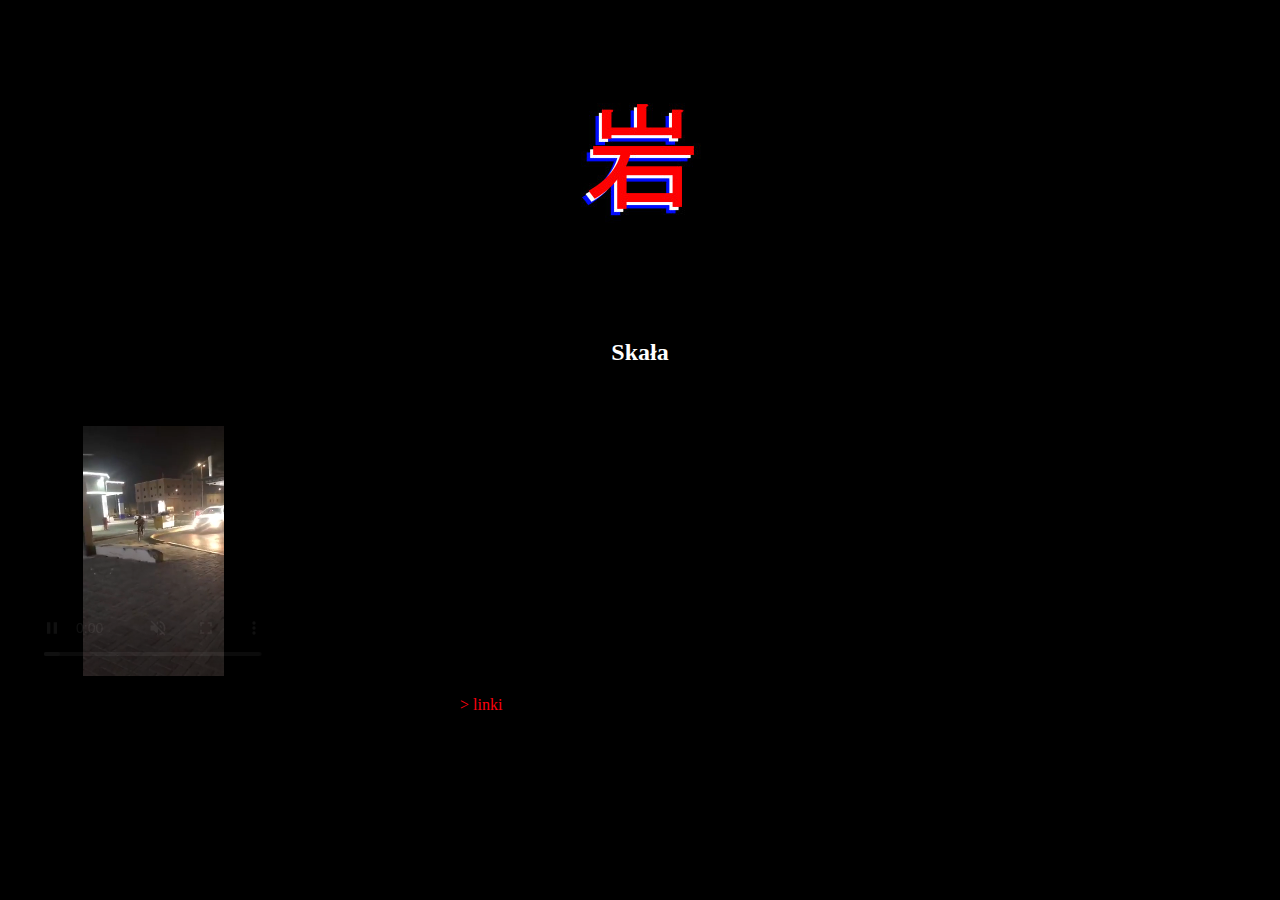
<file: index.html>
<!DOCTYPE html>
<html lang="en">
  <head>
    <meta charset="UTF-8"/>
    <meta name="viewport" content="width=device-width, initial-scale=1"/>
    <meta name="author" content="Skała"/>
    <title>iwa</title>
    <link rel="stylesheet" href="style.css"/>
  </head>
  <body>
    <br>
    <h1>
        <img src="img/avatar.jpg" alt="rock in japanese" id="breathing-img"/>
    </h1>

    <section id="about">
        <h2>Skała</h2>
    </section>

    <section id="linki">

       <video width="250" height="250" id="randomvid" controls autoplay muted playsinline loop>
        <source src="" type="video/mp4">
      </video>  
      <script>
          window.onload = function(event) {
              
            document.getElementById("randomvid").src = "files/" + Math.floor(Math.random() * 6 + 1).toString() + ".mp4";
      
          }
      </script>

      <li>

        <ul><a href="stash.html">> linki</a></ul>

      </li>

    </section>
  </body>
</html>
</file>
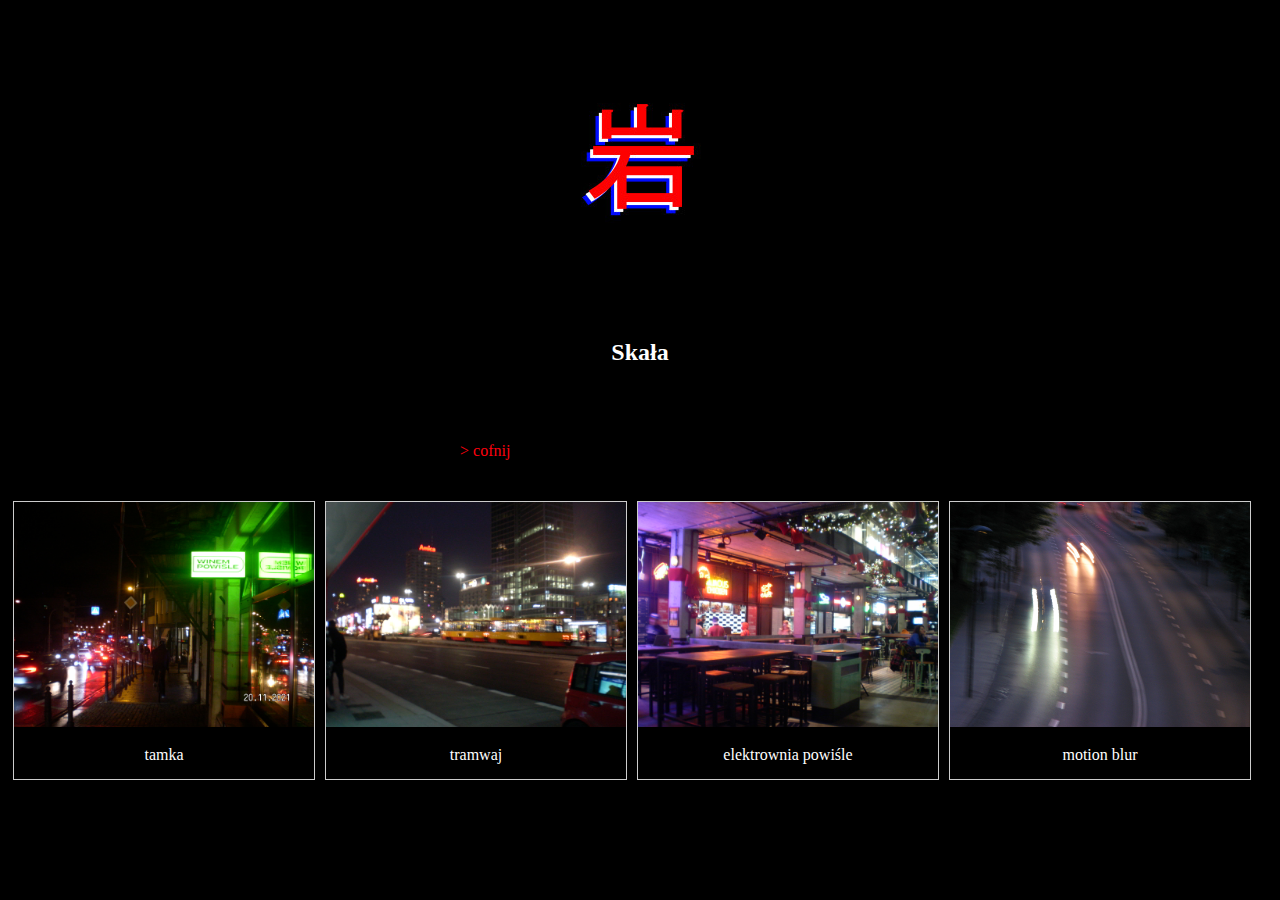
<file: gallery.html>
<!DOCTYPE html>
<html lang="en">

  <head>
    <meta charset="UTF-8"/>
    <meta name="viewport" content="width=device-width, initial-scale=1"/>
    <meta name="author" content="Skała"/>
    <title>iwa</title>
    <link rel="stylesheet" href="style.css"/>

    <style>
      div.gallery {
        margin: 5px;
        border: 1px solid #ccc;
        float: left;
        width: 300px;
      }
      
      div.gallery:hover {
        border: 1px solid #777;
      }
      
      div.gallery img {
        width: 100%;
        height: auto;
      }
      
      div.desc {
        padding: 15px;
        text-align: center;
      }
      </style>

  </head>

  <body>
    <br>
    <h1>
        <img src="img/avatar.jpg" alt="rock in japanese" id="breathing-img"/>
    </h1>

    <section id="about">

        <h2>Skała</h2>
    
    </section>

    <section id="links">
      <ul>


        <li><a href="index.html">> cofnij</a></li>

      </ul>
      

    </section>

    <div class="gallery">
      <a target="_blank" href="files/images/winem powiśle.JPG">
        <img src="files/images/winem powiśle.JPG" alt="tamka" width="600" height="400">
      </a>
      <div class="desc">tamka</div>
    </div>

    <div class="gallery">
      <a target="_blank" href="files/images/tramwaj.JPG">
        <img src="files/images/tramwaj.JPG" alt="tramwaj" width="600" height="400">
      </a>
      <div class="desc">tramwaj</div>
    </div>

    <div class="gallery">
      <a target="_blank" href="files/images/elektrownia powiśle.JPG">
        <img src="files/images/elektrownia powiśle.JPG" alt="elektrownia powiśle" width="600" height="400">
      </a>
      <div class="desc">elektrownia powiśle</div>
    </div>

    <div class="gallery">
      <a target="_blank" href="files/images/motion blur.jpg">
        <img src="files/images/motion blur.jpg" alt="motion blur" width="600" height="400">
      </a>
      <div class="desc">motion blur</div>
    </div>

  </body>
</html>
</file>
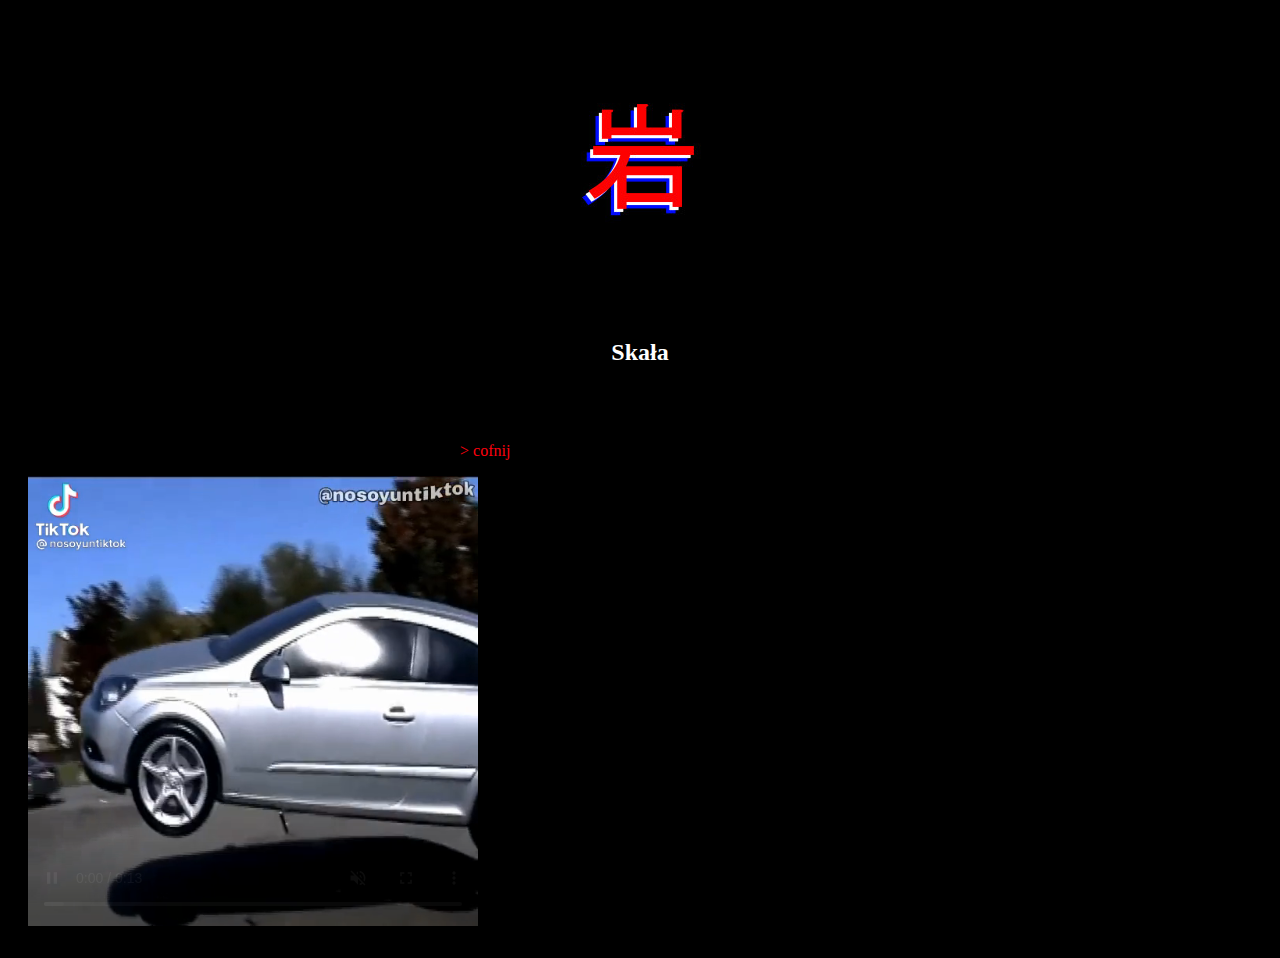
<file: humor.html>
<!DOCTYPE html>
<html lang="en">
  <head>
    <meta charset="UTF-8"/>
    <meta name="viewport" content="width=device-width, initial-scale=1"/>
    <meta name="author" content="Skała"/>
    <title>iwa</title>
    <link rel="stylesheet" href="style.css"/>
  </head>
  <body>
    <br>
    <h1>
        <img src="img/avatar.jpg" alt="rock in japanese" id="breathing-img"/>
    </h1>

    <section id="about">
        <h2>Skała</h2>
    
    </section>

    <section id="links">

        <ul>

          <li><a href="index.html">> cofnij</a></li>

        </ul>

        <video width="450" height="450" id="randomvid" controls autoplay muted playsinline loop>
          <source src="" type="video/mp4">
        </video>  
        <script>
            window.onload = function(event) {
                
              document.getElementById("randomvid").src = "files/" + Math.floor(Math.random() * 4 + 1).toString() + ".mp4";
        
            }
        </script>

        <!-- <video id="humor" controls autoplay muted playsinline loop>
          <source src="files/humor.mp4" type="video/mp4">
          Nie pooglądasz sobie wariacie.
        </video> -->

    </section>

  </body>
</html>
</file>
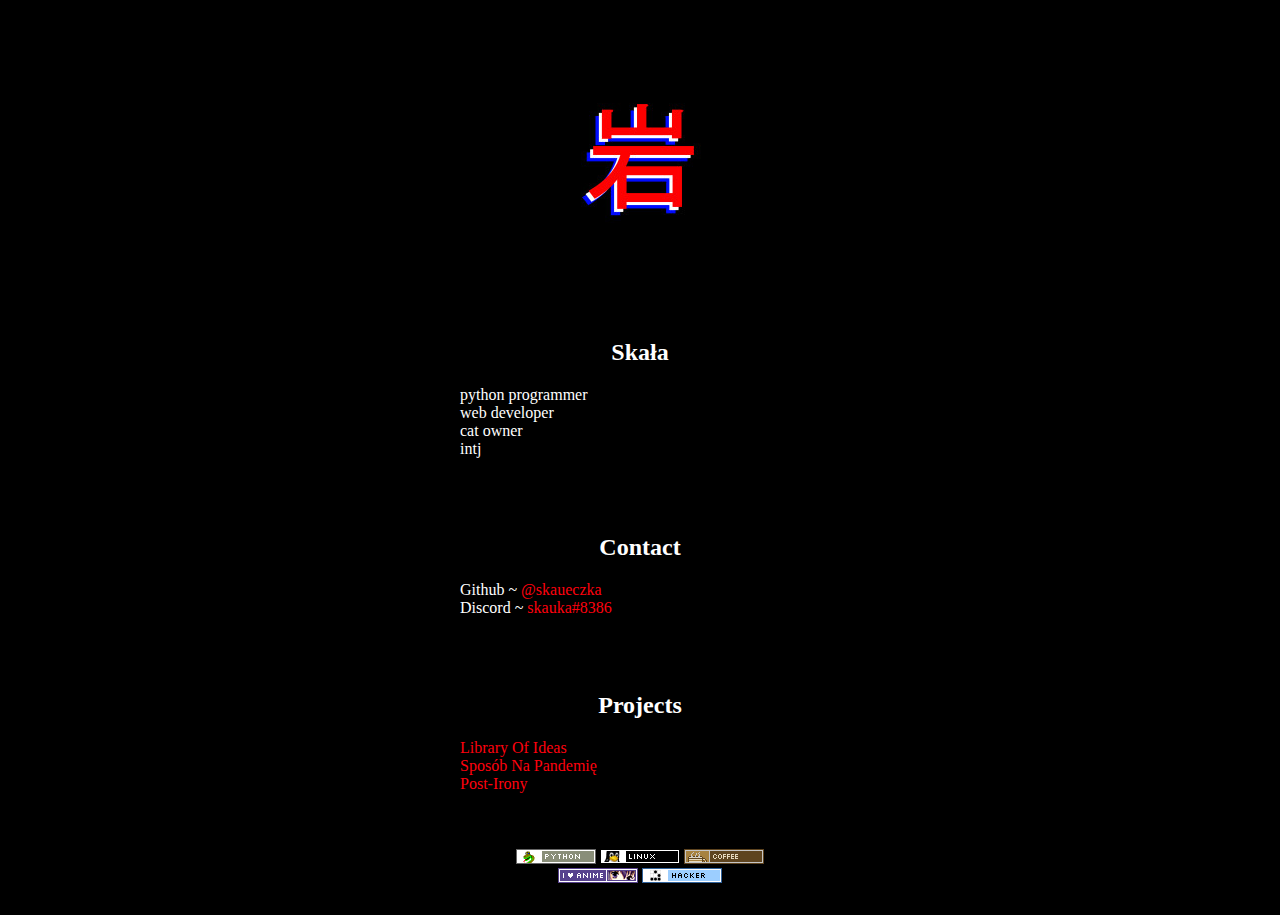
<file: index1.html>
<!DOCTYPE html>
<html lang="en">
  <head>
    <meta charset="UTF-8"/>
    <meta name="viewport" content="width=device-width, initial-scale=1"/>
    <meta name="author" content="Skała"/>
    <title>iwa</title>
    <link rel="stylesheet" href="style.css"/>
  </head>
  <body>
    <br>
    <h1>
        <img src="img/avatar.jpg" alt="rock in japanese" id="breathing-img"/>
    </h1>

    <section id="about">
        <h2>Skała</h2>
        <ul>
          <li>python programmer</li>
          <li>web developer</li>
          <li>cat owner</li>
          <li>intj</li>
        </ul>
    </section>

    <section id="contact">
      <h2>Contact</h2>
      <ul>
        <li>Github ~ <a href="https://github.com/skaueczka" target="_blank">@skaueczka</a></li>
        <li>Discord ~ <a>skauka#8386</a></li>
      </ul>

    </section>

    <section id="projects">
      <h2>Projects</h2>
      <ul>
        <li><a href="https://github.com/skaueczka/libraryofideas" target="_blank">Library Of Ideas</a></li>
        <li><a href="https://github.com/sposobnapandemie/sposobnapandemie.github.io" target="_blank">Sposób Na Pandemię</a></li>
        <li><a href="irony.html" target="_blank">Post-Irony</a></li>
      </ul>
    </section>

    <footer>
      <img alt="[PYTHON]" src="img/badges/python.gif"/>
      <img alt="[LINUX]" src="img/badges/linux.png"/>
      <img alt="[COFFEE]" src="img/badges/coffee_copy2.gif"/>
      <br>
      <img alt="[ANIME]" src="img/badges/but_anime.gif"/>
      <img alt="[HACKER]" src="img/badges/hacker_copy2.gif"/>
    </footer>
  </body>
</html>
</file>
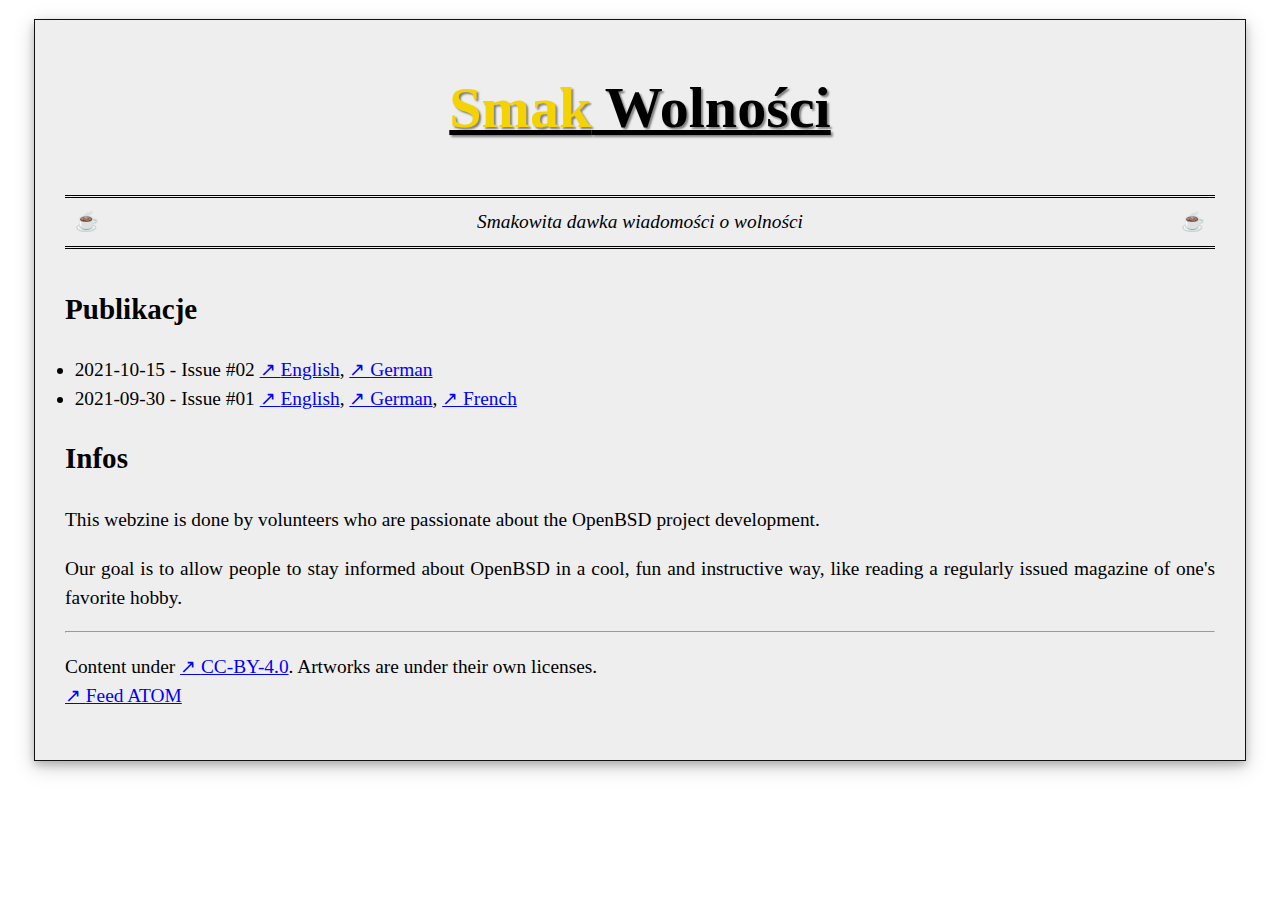
<file: index2.html>
<!DOCTYPE html>
<html lang="en">
    <head>
        <meta charset="utf-8" />
        <meta name="viewport" content="width=device-width, initial-scale=1.0" />
        <link rel="apple-touch-icon" sizes="180x180" href="/apple-touch-icon.png">
        <link rel="icon" type="image/png" sizes="32x32" href="/favicon-32x32.png">
        <link rel="icon" type="image/png" sizes="16x16" href="/favicon-16x16.png">
        <link rel="alternate" type="application/rss+xml" href="https://webzine.puffy.cafe/atom.xml">
        <meta property="og:title" content="OpenBSD webzine homepage" />
        <meta property="og:description" content="Webzine created by volunteers who are passionate about the OpenBSD project development." />
        <meta property="og:url" content="https://webzine.puffy.cafe/index.html" />
        <meta property="og:image" content="https://webzine.puffy.cafe/images/ob-wz-monochrome-fs8.png" name="image" />
        <meta property="og:type" content="website" />
        <meta property="og:locale" content="en_EN" />
        <meta name="author" content="Solène Rapenne" />
        <title>Smak Wolności</title>
        <style>

#title {
    text-align: center;
    font-size:3em;
    font-weight:bold;
    margin:0.75em auto;
    text-shadow: 2px 2px 2px grey;
}

#smak {
    color: #f5d300;
}

#banner {
    border-top: .2em double black;
    border-bottom: .2em double black;
    padding: .5em;
    margin-bottom: 2em;
    text-align:center;
    display: flex;
    justify-content: space-between;
}

.puffies {
    margin: auto;
    text-align: center;
}

.permalink {
    color: blue;
    text-decoration: underline;
}

a {
    color: black;
    text-decoration: underline;
}

.permalink::before { content: "↗ "; }
.permalink:hover { color: darkblue; }

h1 {
    font-size: 1.5em;
    line-height: 0.9em;
}

p {
    text-align: justify;
    text-justify: auto;
}

pre {
    overflow: scroll;
}

html, body {
    font-size: 1.1em;
    font-family:serif;
    background-color: #fff;
}

body {
    margin: 1em auto;
    padding-left: 30px;
    padding-right: 30px;
    padding-bottom: 30px;
    max-width: 1150px;
    border: 1px solid #111;
    background-color: #eee;
    box-shadow: 0 4px 8px 0 rgba(0, 0, 0, 0.2), 0 6px 20px 0 rgba(0, 0, 0, 0.19);
    line-height: 1.5;
}

img {
    display: block;
    max-width: 100%;
    height: auto;
    margin: auto;
    border: 3px solid black;
    padding: .25em;
}

ul {
    padding-left: .5em;
}

blockquote {
    position: relative;
    padding-top: 1rem;
    padding-bottom: 2.2rem;
}

blockquote:before,
blockquote:after {
    position: absolute;
    font-size: 4rem;
    color: rgba(128,128,128,0.5);
}

blockquote:before {
    content: open-quote;
    left: -1rem;
    top: -1.5rem;
}

blockquote:after {
    content: close-quote;
    text-align: right;
    width: 100%;
}

cite {
    font-size: smaller;
    text-align: right;
    width: 100%;
    display: block;
}

code {
    background-color: #8DF;
    padding-left: 3px;
    padding-right: 3px;
}

@media print {
    body { background-color:white; max-width:100%;}
}

@media (prefers-color-scheme: dark) {
    body { color: #ccc; background-color: #222; }
    html { background-color: black; }
    .permalink { color: deepskyblue; }
    img { border-color: #ccc; }
    #banner { border-color:#ccc; }
    a { color: #ccc; }
    code { background-color: black; color: lightgreen; }
    .permalink:hover { color: plum; }
}
        </style>
    </head>
<body>
<header>
<h2 id="title"><a href="https://webzine.puffy.cafe"><span id="smak">Smak</span> Wolności</a></h2>
<p id="banner"><span aria-hidden="true">☕</span><em>Smakowita dawka wiadomości o wolności</em><span aria-hidden="true">☕</span></p>
</header>
<main>
<article id="issues">
<h2>Publikacje</h2>
<ul>
    <li>2021-10-15 - Issue #02 <a class="permalink" href="issue-2.html">English</a>, <a class="permalink" href="de_issue-2.html" hreflang="de">German</a></li>
    <li>2021-09-30 - Issue #01 <a class="permalink" href="issue-1.html">English</a>, <a class="permalink" href="de_issue-1.html" hreflang="de">German</a>, <a class="permalink" href="fr_issue-1.html" hreflang="fr">French</a></li>
</ul>
</article>
<article id="infos">
<h2>Infos</h2>
<div>
    <p>This webzine is done by volunteers who are passionate about the OpenBSD project development.</p>
    <p>Our goal is to allow people to stay informed about OpenBSD in a cool, fun and instructive way, like reading a regularly issued magazine of one's favorite hobby.</p>
</div>
</article>

        </main>
        <footer>
            <hr />
            <p id="license">Content under <a class="permalink" href="https://creativecommons.org/licenses/by/4.0/legalcode">CC-BY-4.0</a>. Artworks are under their own licenses.
	        <br /><a class="permalink" href="atom.xml">Feed ATOM</a>
            </p>
        </footer>
    </body>
</html>
</file>
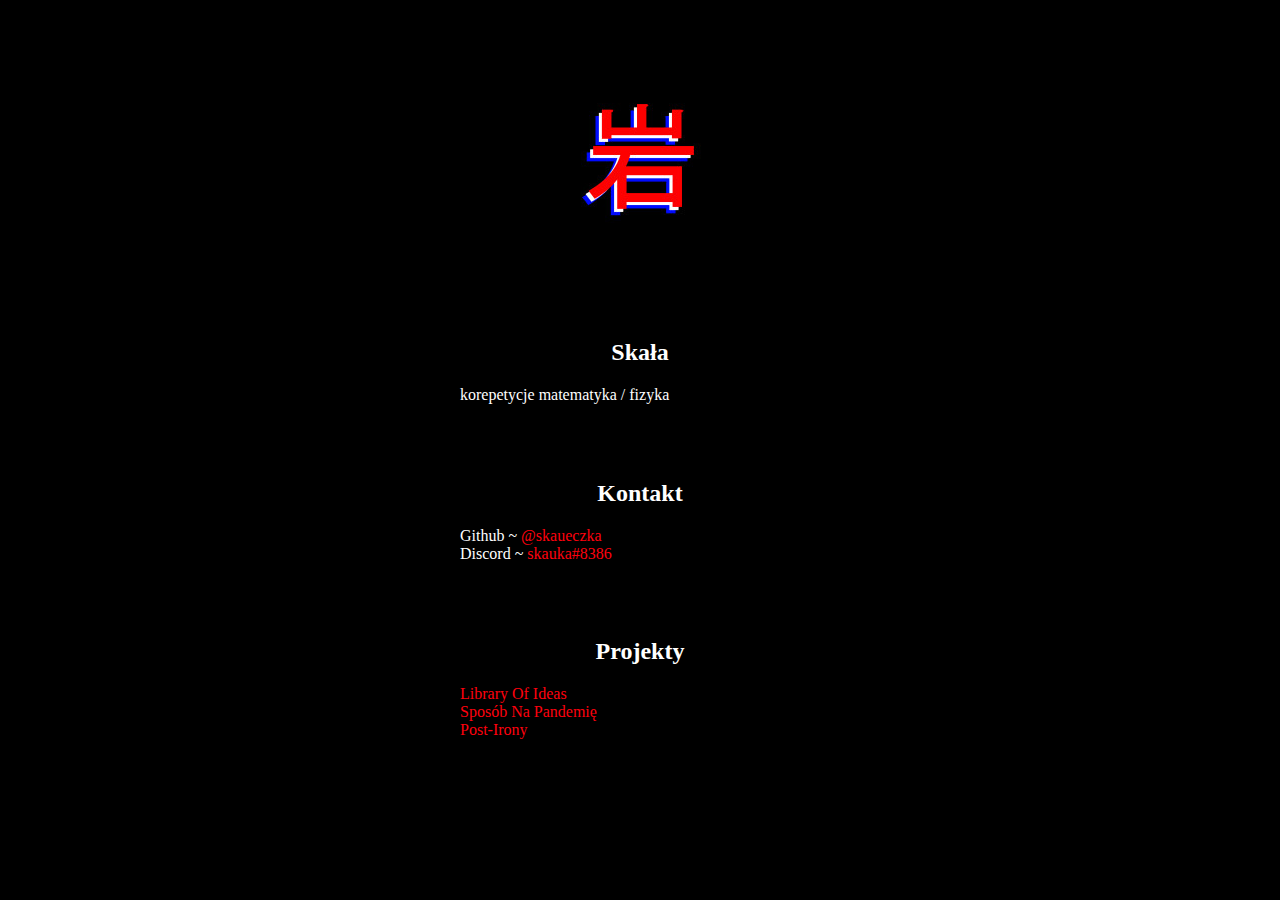
<file: index_old.html>
<!DOCTYPE html>
<html lang="en">

  <head>
    <meta charset="UTF-8"/>
    <meta name="viewport" content="width=device-width, initial-scale=1"/>
    <meta name="author" content="Skała"/>
    <title>iwa</title>
    <link rel="stylesheet" href="style.css"/>
  </head>

  <body>
    <br>
    <h1>
        <img src="img/avatar.jpg" alt="rock in japanese" id="breathing-img"/>
    </h1>

    <section id="about">

        <h2>Skała</h2>

        <ul>
          <li>korepetycje matematyka / fizyka</li>
          <li></li>
          <li></li>
          <li></li>
        </ul>
        
    </section>

    <section id="contact">

      <h2>Kontakt</h2>

      <ul>
        <li>Github ~ <a href="https://github.com/skaueczka" target="_blank">@skaueczka</a></li>
        <li>Discord ~ <a>skauka#8386</a></li>
      </ul>

    </section>

    <section id="projects">

      <h2>Projekty</h2>
      <ul>
        <li><a href="https://github.com/skaueczka/libraryofideas" target="_blank">Library Of Ideas</a></li>
        <li><a href="https://github.com/sposobnapandemie/sposobnapandemie.github.io" target="_blank">Sposób Na Pandemię</a></li>
        <li><a href="irony.html" target="_blank">Post-Irony</a></li>
      </ul>
    </section>

  </body>
</html>
</file>
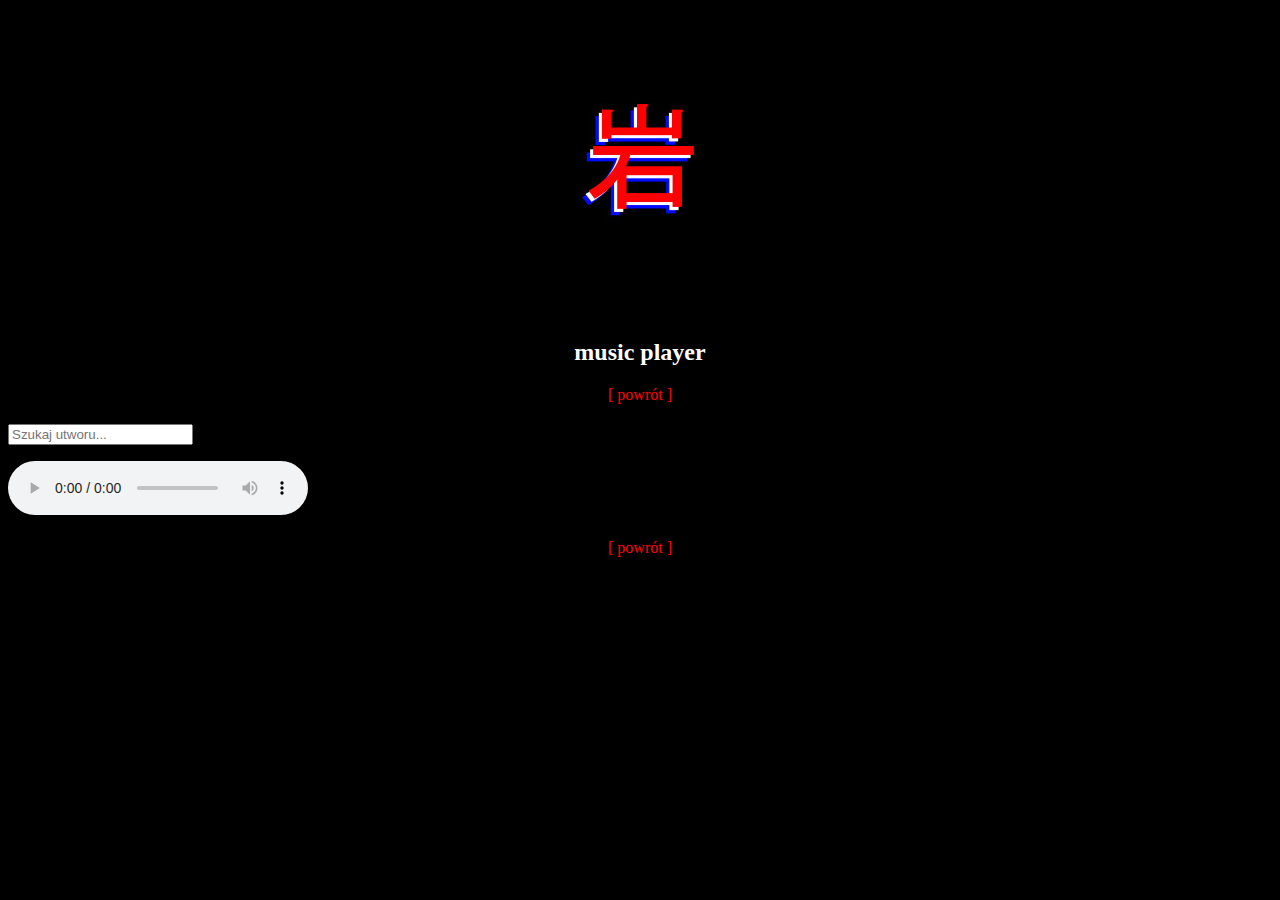
<file: music.html>
<!DOCTYPE html>
<html lang="en">
  <head>
    <meta charset="UTF-8"/>
    <meta name="viewport" content="width=device-width, initial-scale=1"/>
    <meta name="author" content="Skała"/>
    <title>iwa</title>
    <link rel="stylesheet" href="style.css"/>
  </head>
  <body>
    <br>
    <h1>
        <img src="img/avatar.jpg" alt="rock in japanese" id="breathing-img"/>
    </h1>

    <section id="about">
        <h2>music player</h2>
        <a href="index.html" style="display: block; text-align: center;">[ powrót ]</a>
    </section>

    <div class="container">
      <input id="search" type="text" placeholder="Szukaj utworu..." />
      <ul id="songList"></ul>
      <audio id="player" controls></audio>
    </div>
    
    <footer>

      <a href="index.html">[ powrót ]</a>

    </footer>
  </body>
</html>
</file>
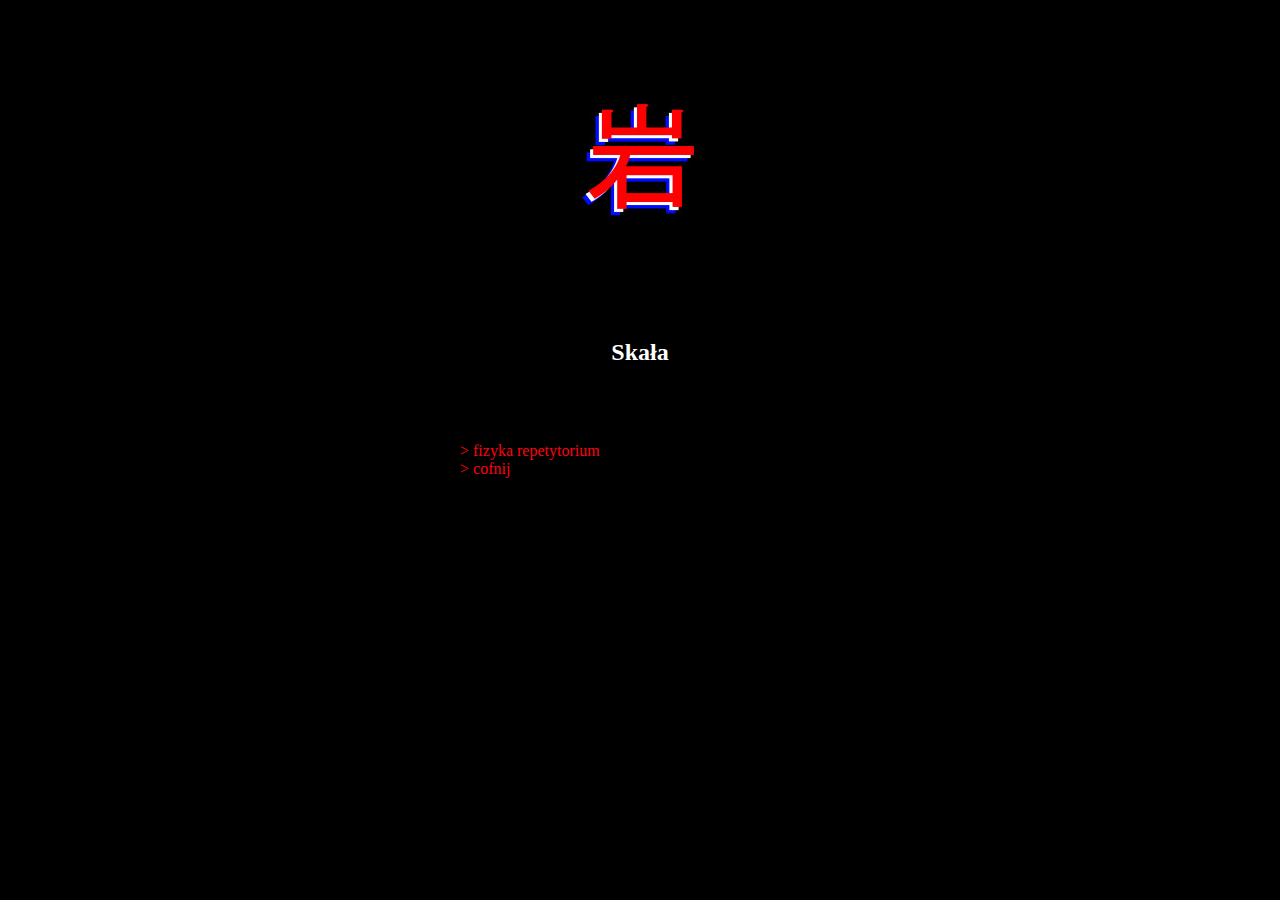
<file: stash.html>
<!DOCTYPE html>
<html lang="en">
  <head>
    <meta charset="UTF-8"/>
    <meta name="viewport" content="width=device-width, initial-scale=1"/>
    <meta name="author" content="Skała"/>
    <title>iwa</title>
    <link rel="stylesheet" href="style.css"/>
  </head>
  <body>
    <br>
    <h1>
        <img src="img/avatar.jpg" alt="rock in japanese" id="breathing-img"/>
    </h1>

    <section id="about">
        <h2>Skała</h2>
    
    </section>

    <section id="links">
        <ul>

          <li><a href="https://drive.google.com/drive/folders/1fh4--XuMd8ug56LUSjfnC3-6pn2Do8LB" target="_blank">> fizyka repetytorium</a></li>
          <li><a href="index.html">> cofnij</a></li>

        </ul>
        

    </section>

  </body>
</html>
</file>
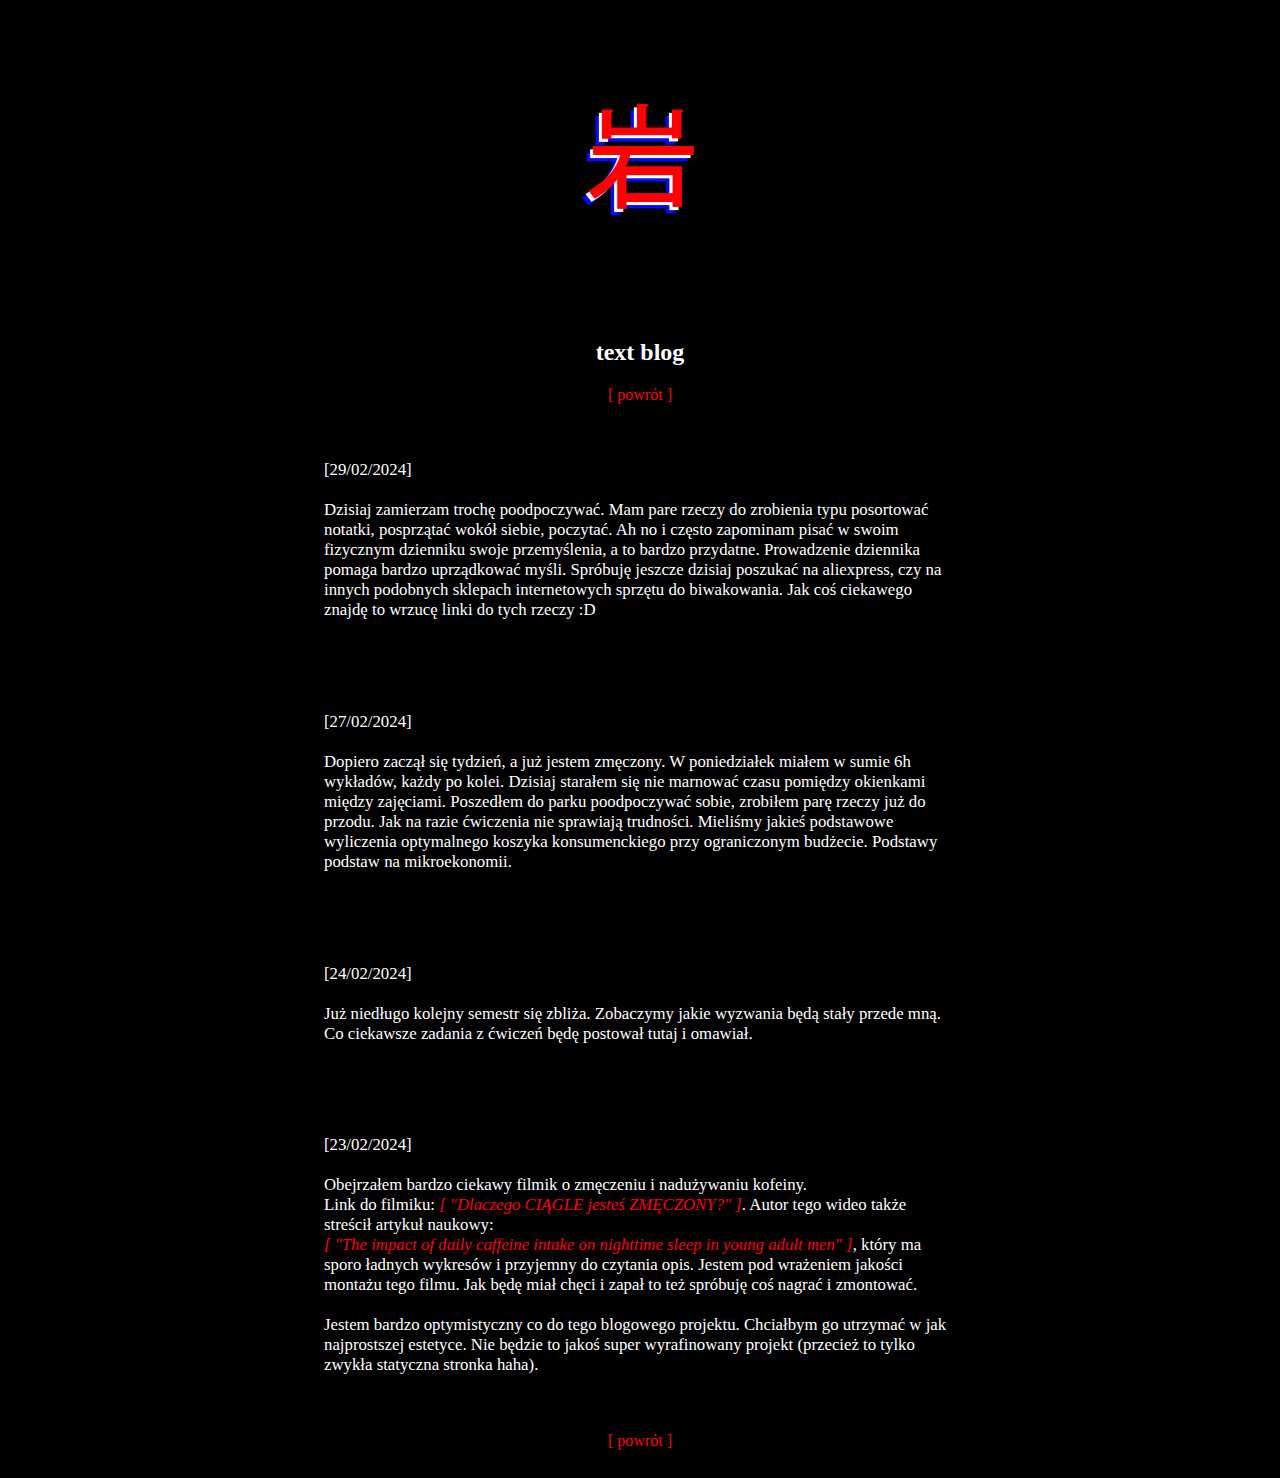
<file: text_blog.html>
<!DOCTYPE html>
<html lang="en">
  <head>
    <meta charset="UTF-8"/>
    <meta name="viewport" content="width=device-width, initial-scale=1"/>
    <meta name="author" content="Skała"/>
    <title>iwa</title>
    <link rel="stylesheet" href="style.css"/>
  </head>
  <body>
    <br>
    <h1>
        <img src="img/avatar.jpg" alt="rock in japanese" id="breathing-img"/>
    </h1>

    <section id="about">
        <h2>text blog</h2>
        <a href="index.html" style="display: block; text-align: center;">[ powrót ]</a>
    </section>


    <section id="tekst">

    <p>[29/02/2024]<br><br>
      Dzisiaj zamierzam trochę poodpoczywać. Mam pare rzeczy do zrobienia typu posortować notatki, posprzątać wokół siebie, poczytać. 
      Ah no i często zapominam pisać w swoim fizycznym dzienniku swoje przemyślenia, a to bardzo przydatne. Prowadzenie dziennika 
      pomaga bardzo uprządkować myśli. Spróbuję jeszcze dzisiaj poszukać na aliexpress, czy na innych podobnych sklepach internetowych sprzętu do biwakowania.
      Jak coś ciekawego znajdę to wrzucę linki do tych rzeczy :D

    </p>

    </section> <br>

    <section id="tekst">
      <p>[27/02/2024]<br><br>
        Dopiero zaczął się tydzień, a już jestem zmęczony. W poniedziałek miałem w sumie 6h wykładów, każdy po kolei. 
        Dzisiaj starałem się nie marnować czasu pomiędzy okienkami między zajęciami. Poszedłem do parku poodpoczywać sobie,
        zrobiłem parę rzeczy już do przodu. Jak na razie ćwiczenia nie sprawiają trudności. Mieliśmy jakieś podstawowe wyliczenia
        optymalnego koszyka konsumenckiego przy ograniczonym budżecie. Podstawy podstaw na mikroekonomii. 

      </p>

    </section> <br>


    <section id="tekst">

      <p>[24/02/2024]<br><br>
        Już niedługo kolejny semestr się zbliża. Zobaczymy jakie wyzwania będą stały przede mną.
        Co ciekawsze zadania z ćwiczeń będę postował tutaj i omawiał.

      </p>

    </section> <br>

    <section id="tekst">

      <p>[23/02/2024]<br><br>
        Obejrzałem bardzo ciekawy filmik o zmęczeniu i nadużywaniu kofeiny.<br>
        Link do filmiku: <a href="https://www.youtube.com/watch?v=RHvLBUqSSYM" style="font-style: italic;" target=”_blank”>[ "Dlaczego CIĄGLE jesteś ZMĘCZONY?" ]</a>. 
        Autor tego wideo także streścił artykuł naukowy: <br><a href="https://www.nature.com/articles/s41598-021-84088-x" style="font-style: italic;" target=”_blank”>[ "The impact of daily caffeine intake on nighttime sleep in young adult men" ]</a>,
        który ma sporo ładnych wykresów i przyjemny do czytania opis.  
        Jestem pod wrażeniem jakości montażu tego filmu. Jak będę miał chęci i zapał to też spróbuję coś nagrać i zmontować.<br><br>
        Jestem bardzo optymistyczny co do tego blogowego projektu. Chciałbym go utrzymać w jak najprostszej estetyce. Nie będzie to jakoś super wyrafinowany projekt (przecież to tylko zwykła statyczna stronka haha).
        
      </p>

    </section>

    <footer>

      <a href="index.html">[ powrót ]</a>

    </footer>
  </body>
</html>
</file>
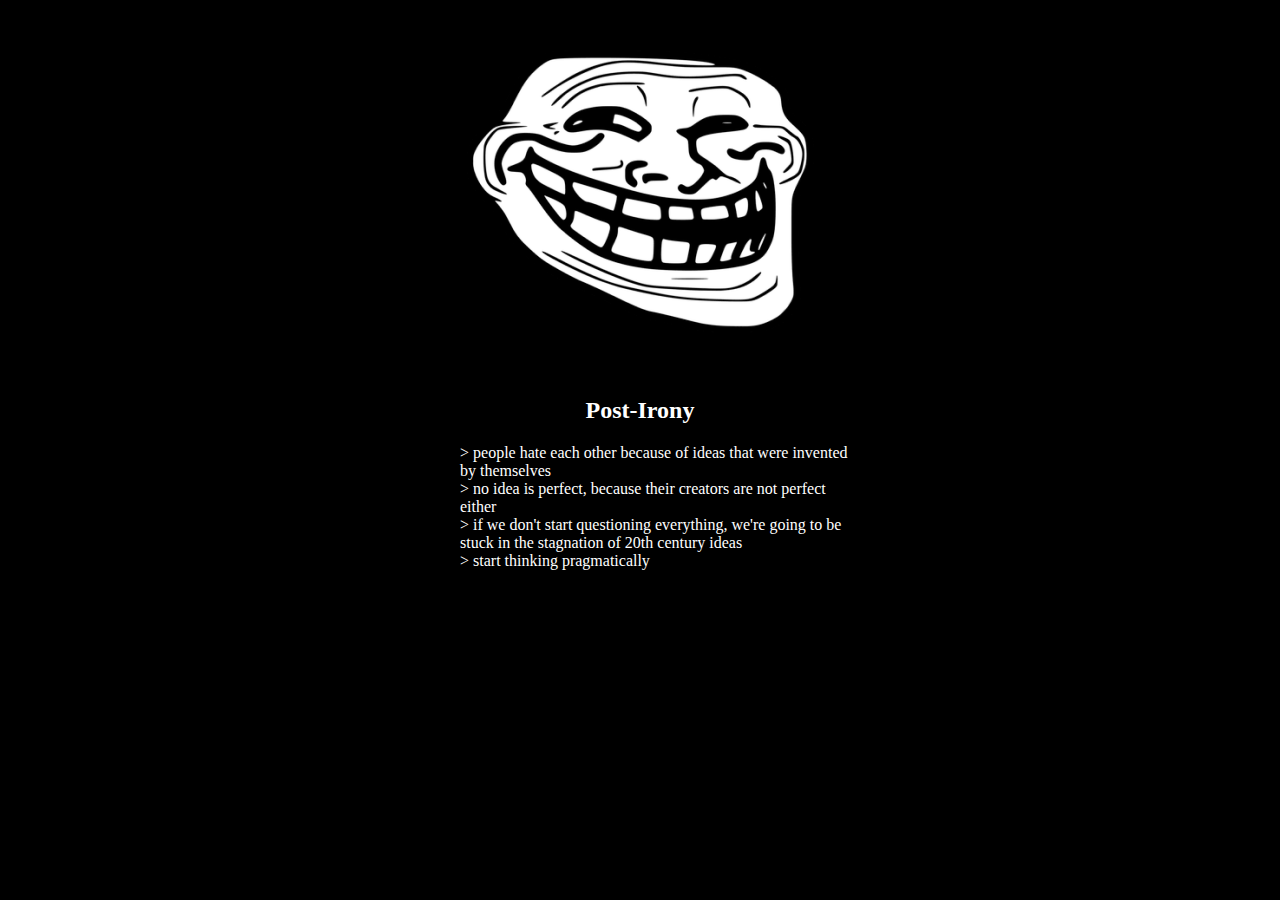
<file: html/irony.html>
<!DOCTYPE html>
<html lang="en">
  <head>
    <meta charset="UTF-8"/>
    <meta name="viewport" content="width=device-width, initial-scale=1"/>
    <meta name="author" content="Skała"/>
    <title>post-irony</title>
    <link rel="stylesheet" href="../style.css"/>
  </head>
  <body>
    <br>
    <h1>
        <img src="../img/trollface.png" alt="trollface" id="breathing-img"/>
    </h1>

    <section id="failed_ideas">
        <h2>Post-Irony</h2>
        <ul>
          <li>> people hate each other because of ideas that were invented by themselves</li>
          <li>> no idea is perfect, because their creators are not perfect either</li>
          <li>> if we don't start questioning everything, we're going to be stuck in the stagnation of 20th century ideas</li>
          <li class="yellow">> start thinking pragmatically</li>
        </ul>
    </section>

  </body>
</html>
</file>
<file: style.css>
@font-face {
  font-family: 'Ubuntu';
  font-style: normal;
  font-weight: 400;
  src: url(/fonts/UbuntuMono-Regular.eot);
  src: local(''),
    url('fonts/UbuntuMono-Regular.woff2') format('woff2'),
    url('fonts/UbuntuMono-Regular.woff') format('woff'),
    url('fonts/UbuntuMono-Regular.ttf') format('truetype');
}

body {
    background-color: #000;
    color: #fff;
}

h1 img {
  vertical-align: middle;
  -webkit-animation: breathing 5s ease-out infinite normal;
  animation: breathing 5s ease-out infinite normal;
  -webkit-font-smoothing: antialiased;
}

h1 {
  text-align: center;
}

h2 {
  text-align: center;
}

h4 {
  text-align: center;
}

ul {
  width: 400px; 
	margin-left: auto; 
	margin-right: auto; 
}

li {
  list-style: none;
}

a {
  text-decoration: none;
  color: #ff000d;
}

a:hover {
  color: #ffffff;
}

section {
  padding: 20px;
}

footer {
  text-align: center;
  padding: 20px;
}

button {
  display: block;
  margin-left: auto;
  margin-right: auto; 
}

p {
  font-size: 1.05rem;
}

#tekst {
  width: 50%; 
	margin-left: auto; 
	margin-right: auto; 
}

#intro {
  text-align: center;
  margin-left: auto; 
	margin-right: auto; 
}

#yellow {
  color: rgb(255, 0, 0);
}

/* breathing animation */
@-webkit-keyframes breathing {
0% {
  -webkit-transform: scale(0.9);
  transform: scale(0.9);
}

25% {
  -webkit-transform: scale(1);
  transform: scale(1);
}

60% {
  -webkit-transform: scale(0.9);
  transform: scale(0.9);
}

100% {
  -webkit-transform: scale(0.9);
  transform: scale(0.9);
}
}

@keyframes breathing {
0% {
  -webkit-transform: scale(0.9);
  -ms-transform: scale(0.9);
  transform: scale(0.9);
}

25% {
  -webkit-transform: scale(1);
  -ms-transform: scale(1);
  transform: scale(1);
}

60% {
  -webkit-transform: scale(0.9);
  -ms-transform: scale(0.9);
  transform: scale(0.9);
}

100% {
  -webkit-transform: scale(0.9);
  -ms-transform: scale(0.9);
  transform: scale(0.9);
}
}
</file>
